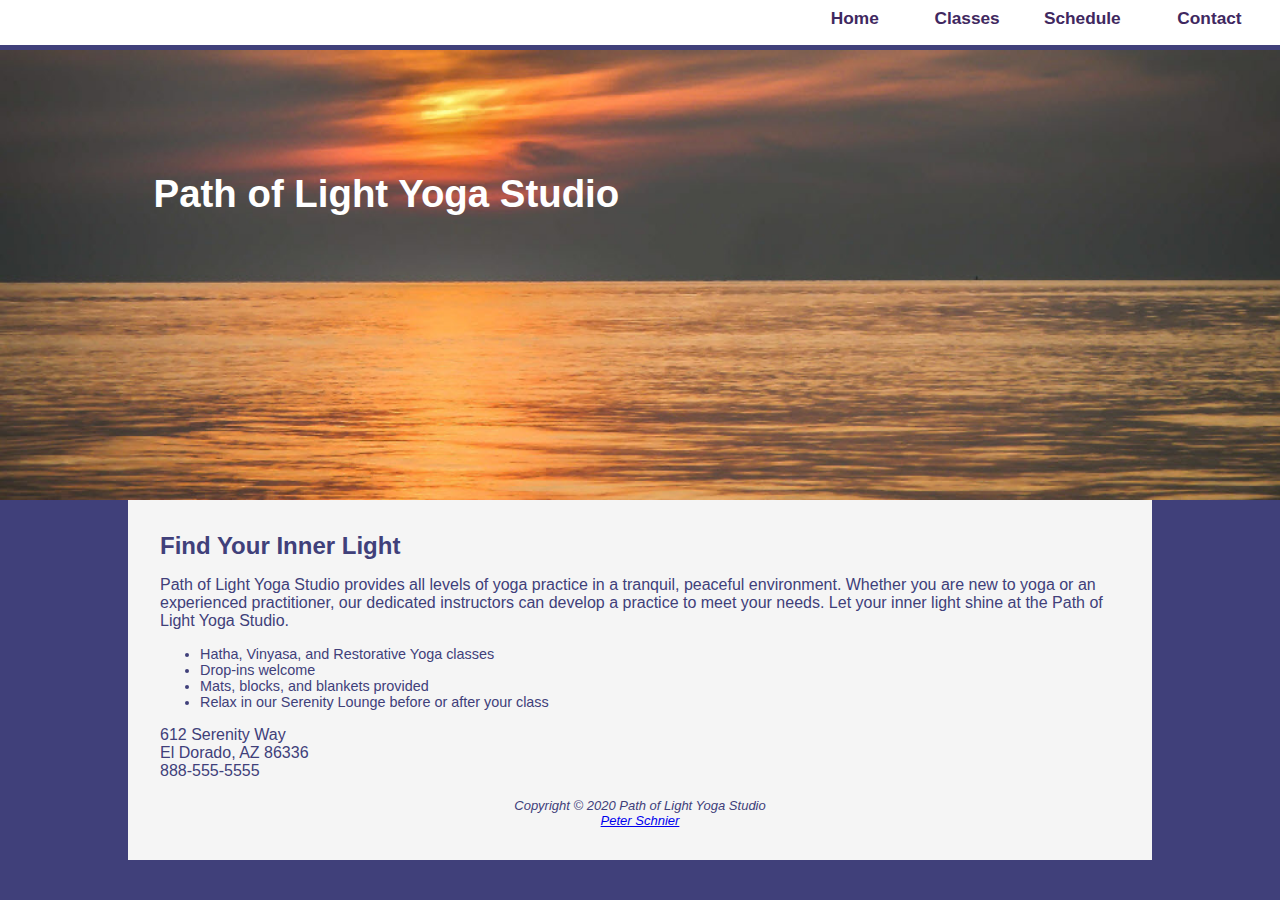
<file: index.html>
<!DOCTYPE html>
<html lang="en">
<head>
    <title>Path of Light Yoga Studio</title>
    <link href="yoga.css" rel="stylesheet">
    <meta charset="utf-8">
    <meta name="viewport" content="width=device-width, initial-scale=1.0">
</head>
<body>
<nav>
    <ul>
        <li><a href="index.html">Home</a></li>
        <li><a href="classes.html">Classes</a></li>
        <li><a href="schedule.html">Schedule</a></li>
        <li><a href="contact.html">Contact</a></li>
    </ul>
</nav>
<header class="home">
    <h1><a href="index.html">Path of Light Yoga Studio</a></h1>
</header>
<div id="wrapper">
    <main>
        <h2>Find Your Inner Light</h2>
        <p>Path of Light Yoga Studio provides all levels of yoga practice in a tranquil, peaceful environment. Whether you are new to yoga or an experienced practitioner, our dedicated instructors can develop a practice to meet your needs. Let your inner light shine at the Path of Light Yoga Studio.</p>
        <ul>
            <li>Hatha, Vinyasa, and Restorative Yoga classes</li>
            <li>Drop-ins welcome</li>
            <li>Mats, blocks, and blankets provided</li>
            <li>Relax in our Serenity Lounge before or after your class</li>
        </ul>
        <div>
            612 Serenity Way<br>
            El Dorado, AZ 86336<br>
            888-555-5555<br><br>
        </div>
    </main>
    <footer>
        Copyright &copy; 2020 Path of Light Yoga Studio<br>
        <a href="mailto:pschnier@my.wctc.edu">Peter Schnier</a>
    </footer>
</div>
</body>
</html>
</file>
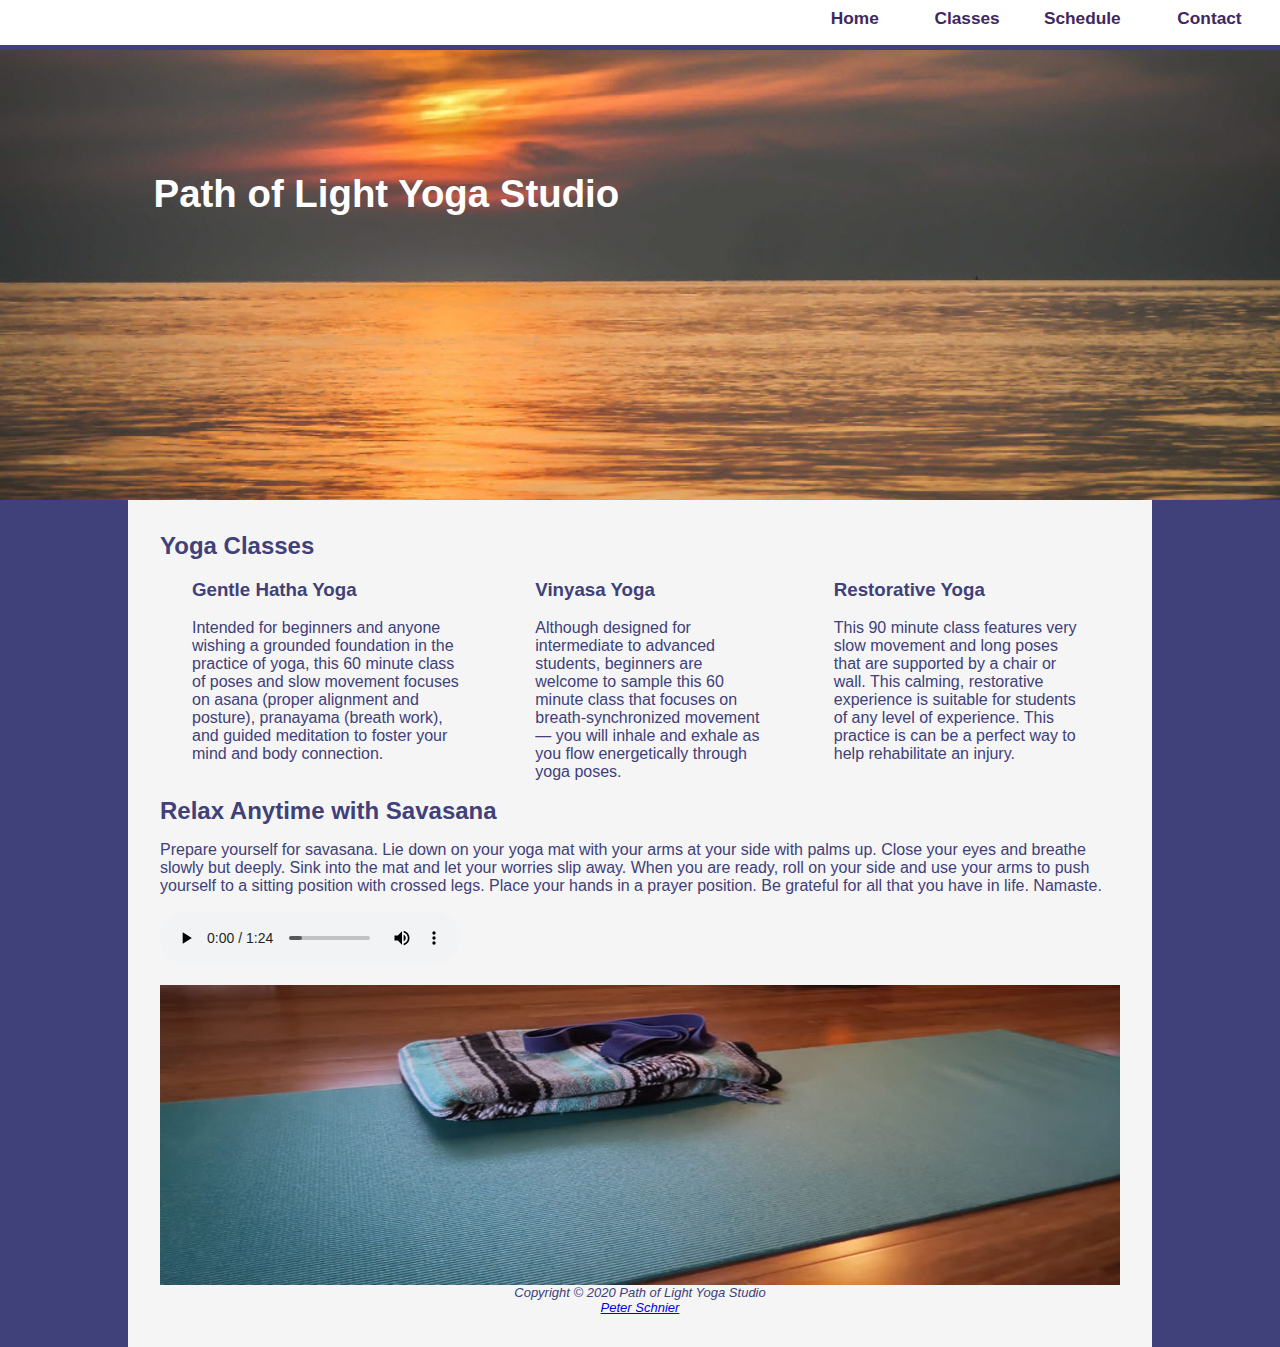
<file: classes.html>
<!DOCTYPE html>
<html lang="en">
<head>
    <title>Path of Light Yoga Studio :: Classes</title>
    <meta charset="utf-8">
    <link href="yoga.css" rel="stylesheet">
    <meta name="viewport" content="width=device-width, initial-scale=1.0">
</head>
<body>
<nav>
    <ul>
        <li><a href="index.html">Home</a></li>
        <li><a href="classes.html">Classes</a></li>
        <li><a href="schedule.html">Schedule</a></li>
        <li><a href="contact.html">Contact</a></li>
    </ul>
</nav>
<header class="home">
    <h1><a href="index.html">Path of Light Yoga Studio</a></h1>
</header>
<div id="wrapper">
    <main>


        <h2>Yoga Classes</h2>
        <div id="flow">
            <section>
                <h3>Gentle Hatha Yoga</h3>
                <p>Intended for beginners and anyone wishing a grounded foundation in the practice of yoga, this 60 minute class of poses and slow movement focuses on asana (proper alignment and posture), pranayama (breath work), and guided meditation to foster your mind and body connection.</p>
            </section>
            <section>
                <h3>Vinyasa Yoga</h3>
                <p>Although designed for intermediate to advanced students, beginners are welcome to sample this 60 minute class that focuses on breath-synchronized movement &mdash; you will inhale and exhale as you flow energetically through yoga poses.</p>
            </section>
            <section>
                <h3>Restorative Yoga</h3>
                <p>This 90 minute class features very slow movement and long poses that are supported by a chair or wall. This calming, restorative experience is suitable for students of any level of experience. This practice is can be a perfect way to help rehabilitate an injury.</p>
            </section>
        </div>
        <h2>Relax Anytime with Savasana</h2>
        <p>Prepare yourself for savasana. Lie down on your yoga mat with your arms at your side with palms up. Close your eyes and breathe slowly but deeply. Sink into the mat and let your worries slip away. When you are ready, roll on your side and use your arms to push yourself to a sitting position with crossed legs. Place your hands in a prayer  position. Be grateful for all that you have in life. Namaste. </p>
        <audio controls="controls">
            <source src="savasana.mp3" type="audio/mpeg">
            <source src="savasana.ogg" type="audio/ogg">
            <a href="savasana.mp3">Download the Podcast</a> (MP3)
        </audio>
        <div id="mathero">

        </div>
    </main>
    <footer>
        Copyright &copy; 2020 Path of Light Yoga Studio<br>
        <a href="mailto:pschnier@my.wctc.edu">Peter Schnier</a>
    </footer>
</div>
</body>
</html>
</file>
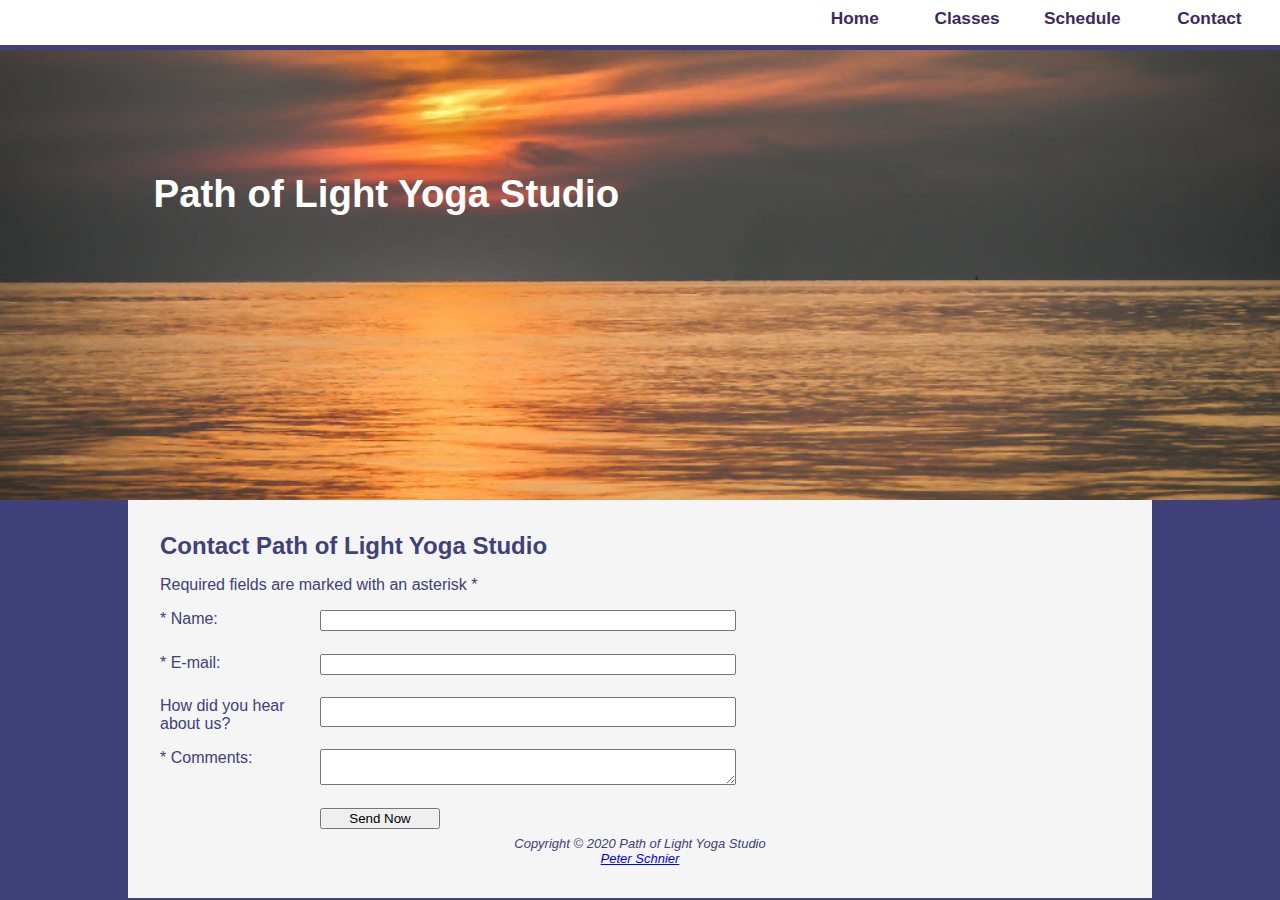
<file: contact.html>
<!DOCTYPE html>
<html lang="en">
<head>
    <title>Path of Light Yoga Studio :: Contact</title>
    <meta charset="utf-8">
    <link href="yoga.css" rel="stylesheet">
    <meta name="viewport" content="width=device-width, initial-scale=1.0">
</head>
<body>
<nav>
    <ul>
        <li><a href="index.html">Home</a></li>
        <li><a href="classes.html">Classes</a></li>
        <li><a href="schedule.html">Schedule</a></li>
        <li><a href="contact.html">Contact</a></li>
    </ul>
</nav>
<header class="home">
    <h1><a href="index.html">Path of Light Yoga Studio</a></h1>
</header>
<div id="wrapper">
    <main>
        <h2>Contact Path of Light Yoga Studio</h2>
        <p>Required fields are marked with an asterisk * </p>
        <form method="post" action="https://webdevbasics.net/scripts/yoga.php">
            <label for="myName">* Name: </label><input type="text" id="myName" name="myName" required="required">
            <label for="myEmail">* E-mail: </label><input type="email" id="myEmail" name="myEmail" required="required">
            <label for="myReferral">How did you hear about us?</label>
            <input type="text" name="myReferral" id="myReferral" list="referral">
            <datalist id="referral">
                <option>Google</option>
                <option>Bing</option>
                <option>Facebook</option>
                <option>Friend</option>
                <option>Radio Ad</option>
            </datalist>
            <label for="myComments">* Comments: </label><textarea id="myComments" name="myComments" rows="2" cols="20" required="required"></textarea>
            <input type="submit" value="Send Now" id="mySubmit">
        </form>
    </main>
    <footer>
        Copyright &copy; 2020 Path of Light Yoga Studio<br>
        <a href="mailto:pschnier@my.wctc.edu">Peter Schnier</a>
    </footer>
</div>
</body>
</html>
</file>
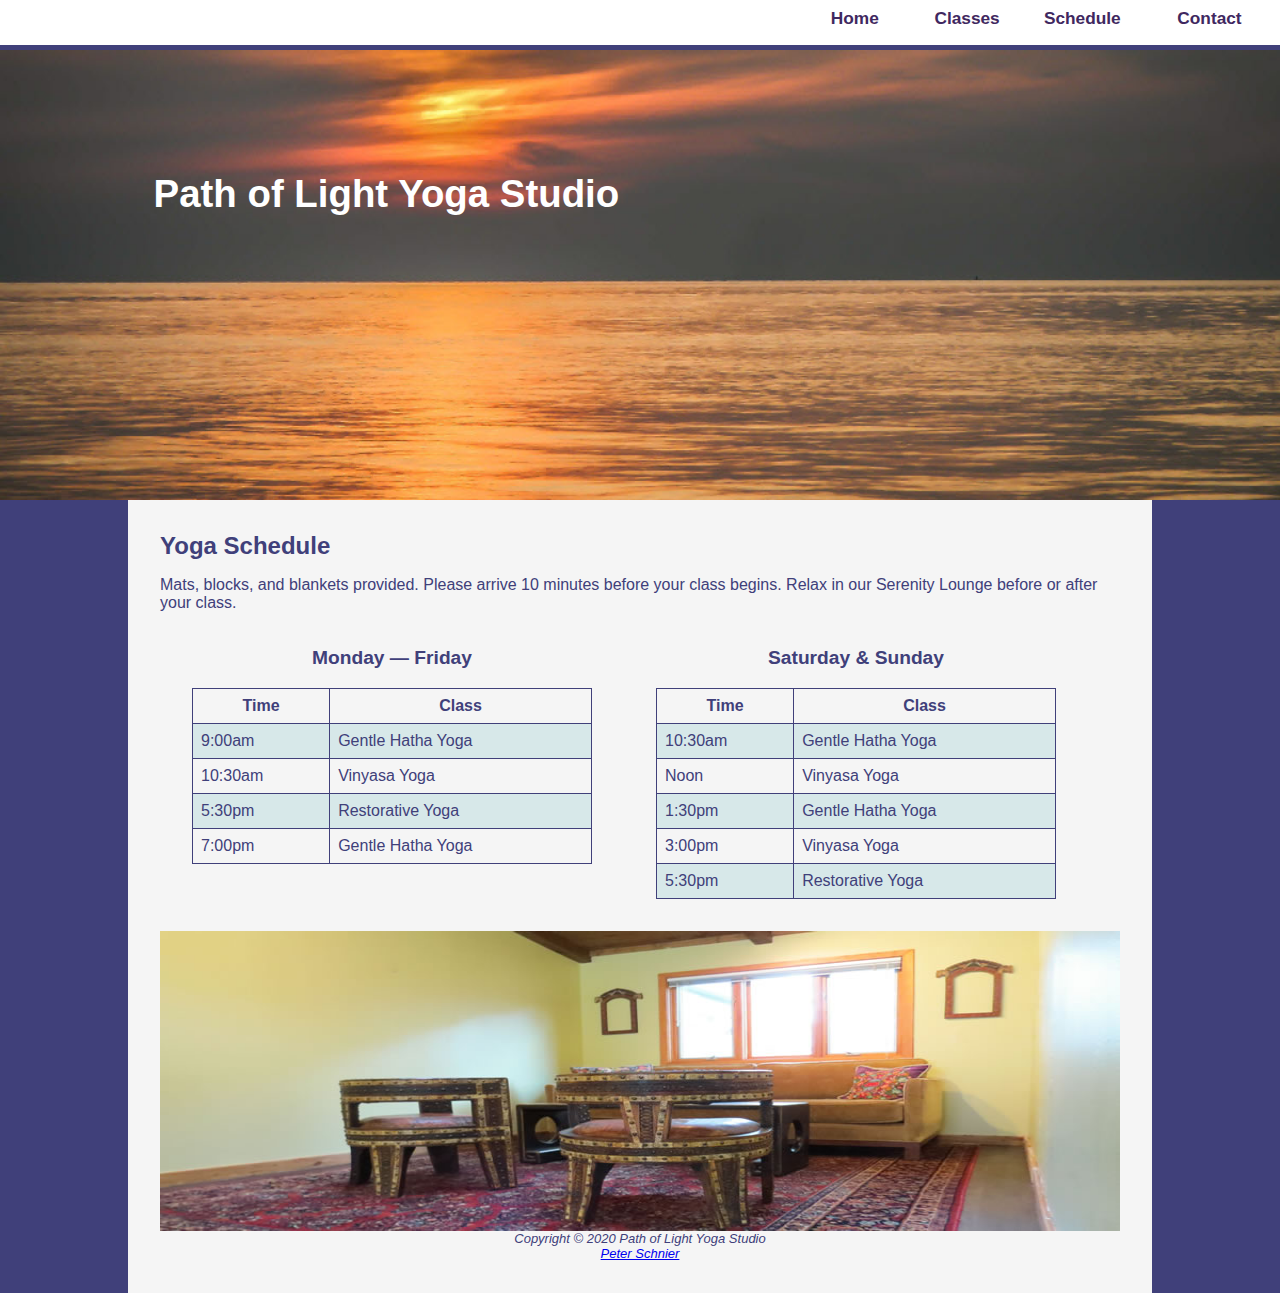
<file: schedule.html>
<!DOCTYPE html>
<html lang="en">
<head>
    <title>Path of Light Yoga Studio :: Schedule</title>
    <meta charset="utf-8">
    <link href="yoga.css" rel="stylesheet">
    <meta name="viewport" content="width=device-width, initial-scale=1.0">
</head>
<body>
<nav>
    <ul>
        <li><a href="index.html">Home</a></li>
        <li><a href="classes.html">Classes</a></li>
        <li><a href="schedule.html">Schedule</a></li>
        <li><a href="contact.html">Contact</a></li>
    </ul>
</nav>
<header class="home">
    <h1><a href="index.html">Path of Light Yoga Studio</a></h1>
</header>
<div id="wrapper">
    <main>
        <h2>Yoga Schedule</h2>
        <p>Mats, blocks, and blankets provided. Please
            arrive 10 minutes before your class begins.
            Relax in our Serenity Lounge before or after
            your class.</p>
        <div id="flow">
            <section>
                <table>
                    <caption>Monday &mdash; Friday</caption>
                    <tr>
                        <th>Time</th>
                        <th>Class</th>
                    </tr>
                    <tr>
                        <td>9:00am</td>
                        <td>Gentle Hatha Yoga</td>
                    </tr>
                    <tr>
                        <td>10:30am</td>
                        <td>Vinyasa Yoga</td>
                    </tr>
                    <tr>
                        <td>5:30pm</td>
                        <td>Restorative Yoga</td>
                    </tr>
                    <tr>
                        <td>7:00pm</td>
                        <td>Gentle Hatha Yoga</td>
                    </tr>
                </table>
            </section>
            <section>
                <table>
                    <caption>Saturday &amp; Sunday</caption>
                    <tr>
                        <th>Time</th>
                        <th>Class</th>
                    </tr>
                    <tr>
                        <td>10:30am</td>
                        <td>Gentle Hatha Yoga</td>
                    </tr>
                    <tr>
                        <td>Noon</td>
                        <td>Vinyasa Yoga</td>
                    </tr>
                    <tr>
                        <td>1:30pm</td>
                        <td>Gentle Hatha Yoga</td>
                    </tr>
                    <tr>
                        <td>3:00pm</td>
                        <td>Vinyasa Yoga</td>
                    </tr>
                    <tr>
                        <td>5:30pm</td>
                        <td>Restorative Yoga</td>
                    </tr>
                </table>
            </section>
        </div>
        <div id="loungehero">

        </div>
    </main>
    <footer>
        Copyright &copy; 2020 Path of Light Yoga Studio<br>
        <a href="mailto:pschnier@my.wctc.edu">Peter Schnier</a>
    </footer>
</div>
</body>
</html>
</file>
<file: yoga.css>
* { box-sizing: border-box; }
body { background-color: #40407A;
    color: #40407A;
    font-family: Verdana, Arial, sans-serif;
    margin: 0;
}
#wrapper {
    background-color: #F5F5F5;
    padding: 2em; }
header { background-color: #40407A;
    color: #FFF;
    background-image: url(sunrise.jpg);
    background-size: 100% 100%;
    margin-top: 50px;
    font-size: 90%;
    min-height: 200px;
}
header a { text-decoration: none;
    transition: color 10s ease-out; }
header a:link { color: #FFF; }
header a:visited { color: #FFF; }
header a:hover { color: #8F92B2; }
.home { height: 20vh;
    padding-top: 2em;
    padding-left: 10%;
}
.content { height: 20vh;
    padding-top: 2em;
    padding-left: 10%;
}
nav { text-align: right;
    background-color: #FFF;
    margin: 0;
    padding-top: 0.5em;
    padding-bottom: 1em;
    padding-right: 1em;
    position: fixed;
    top: 0;
    left: 0;
    z-index: 9999;
    width: 100%;
    height: auto;
    padding-right: 0;
}
nav ul { list-style-type: none;
    margin: 0;
    padding-right: 2em;
    font-size: 1.2em; }
nav li { display: inline;
    padding-left: 2em;
    width: 30%; }
nav a { text-decoration: none; }
nav a:link { color: #3F2860; }
nav a:visited { color: #497777; }
nav a:hover { color: #A26100; }
li, dd { font-size: 90%; }
footer { font-size: small;
    text-align: center;
    font-style: italic;
    clear: right; }
#mathero { height: 300px;
    background-image: url(yogamat.jpg);
    background-size: 100% 100%;
    background-repeat: no-repeat;
    display: none;}
#loungehero { height: 300px;
    background-image: url(yogalounge.jpg);
    background-size: 100% 100%;
    background-repeat: no-repeat;
    display: none; }
h2 { margin: 0; }
section { padding-left: .5em;
    padding-right: .5em; }
#flow { display: block; }
table { border: 1px solid #40407A;
    border-collapse: collapse;
    margin-bottom: 2em;
    min-width: 400px;
}
td, th { padding: 0.5em;
    border: 1px solid #40407A;
}
tr:nth-of-type(even) { background-color: #D7E8E9; }
caption { margin: 1em;
    font-weight: bold;
    font-size: 120%;
}

form { display: flex;
    flex-flow: column nowrap; }
input, datalist, textarea { margin-bottom: .5em; }
audio { margin-bottom: 1em;}
@media (min-width: 600px) {
    nav ul { display: flex;
        flex-flow: row nowrap;
        justify-content: flex-end; }
    nav li { width: 7em; }
    section { padding-left: 2em;
        padding-right: 2em; }
    #mathero, #loungehero { display: block;
        padding-bottom: 1em; }
    #flow { display: flex;
        flex-direction: row; }
    form { width: 60%;
        max-width: 40em;
        display:grid;
        grid-gap: 1em; gap: 1em;
        grid-template-columns: 9em 1fr;
        grid-template-rows: auto; }
    input[type="submit"] { grid-column: 2 / 3;
        width: 9em; }
}
@media (min-width: 1024px) {
    header { font-size: 120%; }
    nav { font-weight: bold; }
    .home { height: 50vh;
        padding-top: 5em;
        padding-left: 8em; }
    .content { height: 30vh;
        padding-top: 2em;
        padding-left: 8em; }
    #wrapper { width: 80%; margin: auto; }
}
</file>
